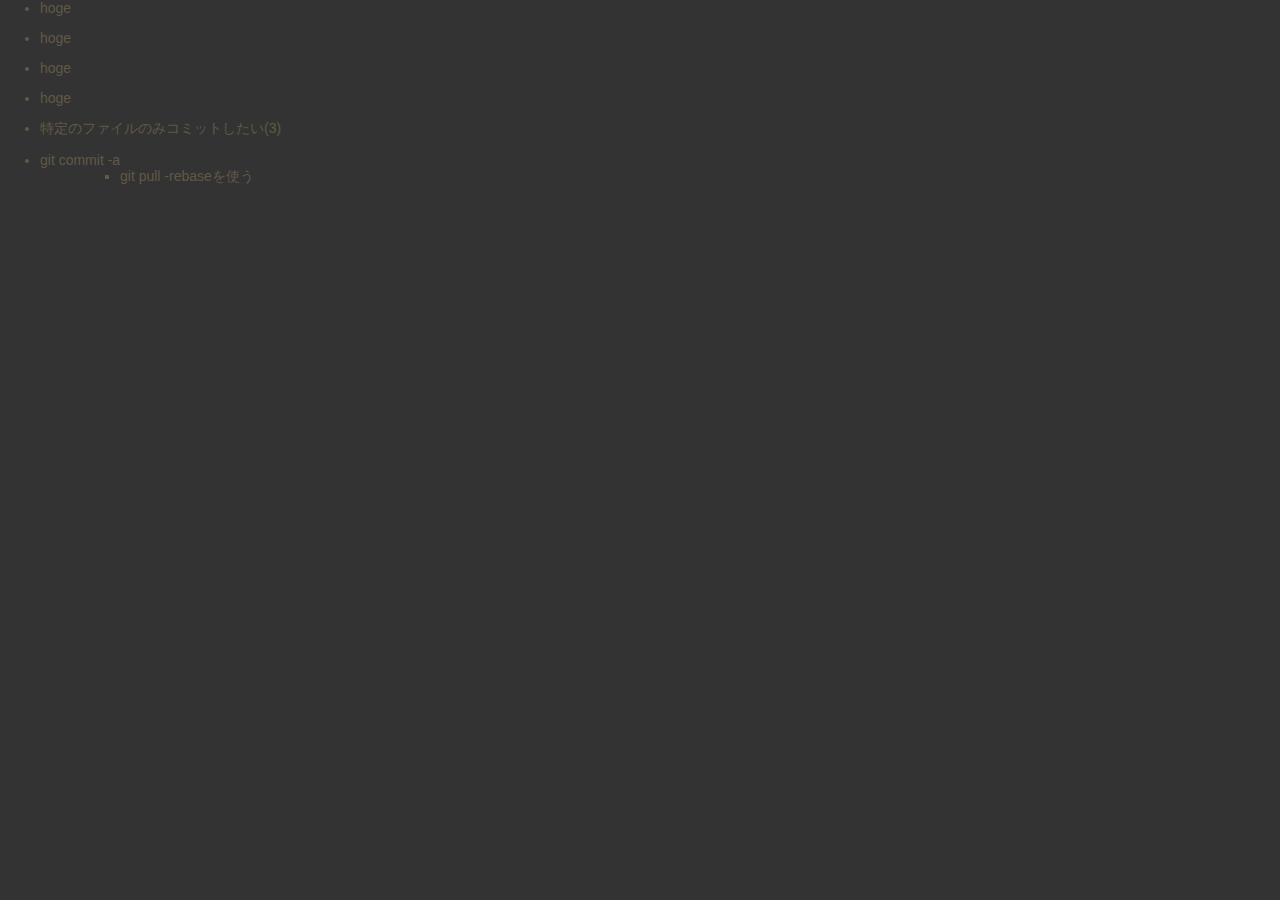
<file: index.html>
<html>
    <head>
        <link rel="stylesheet" href="style.css">
    </head>
    <body>
        <div>
            <ul><li>hoge</li></ul>
            <ul><li>hoge</li></ul>
            <ul><li>hoge</li></ul>
            <ul><li>hoge</li></ul>
            <ul><li>特定のファイルのみコミットしたい(3)</li></ul>
	    <ul><li>git commit -a</li><ul>
	    <ul><li>git pull -rebaseを使う</li><ul>
        </div>
    </body>
</html>
</file>
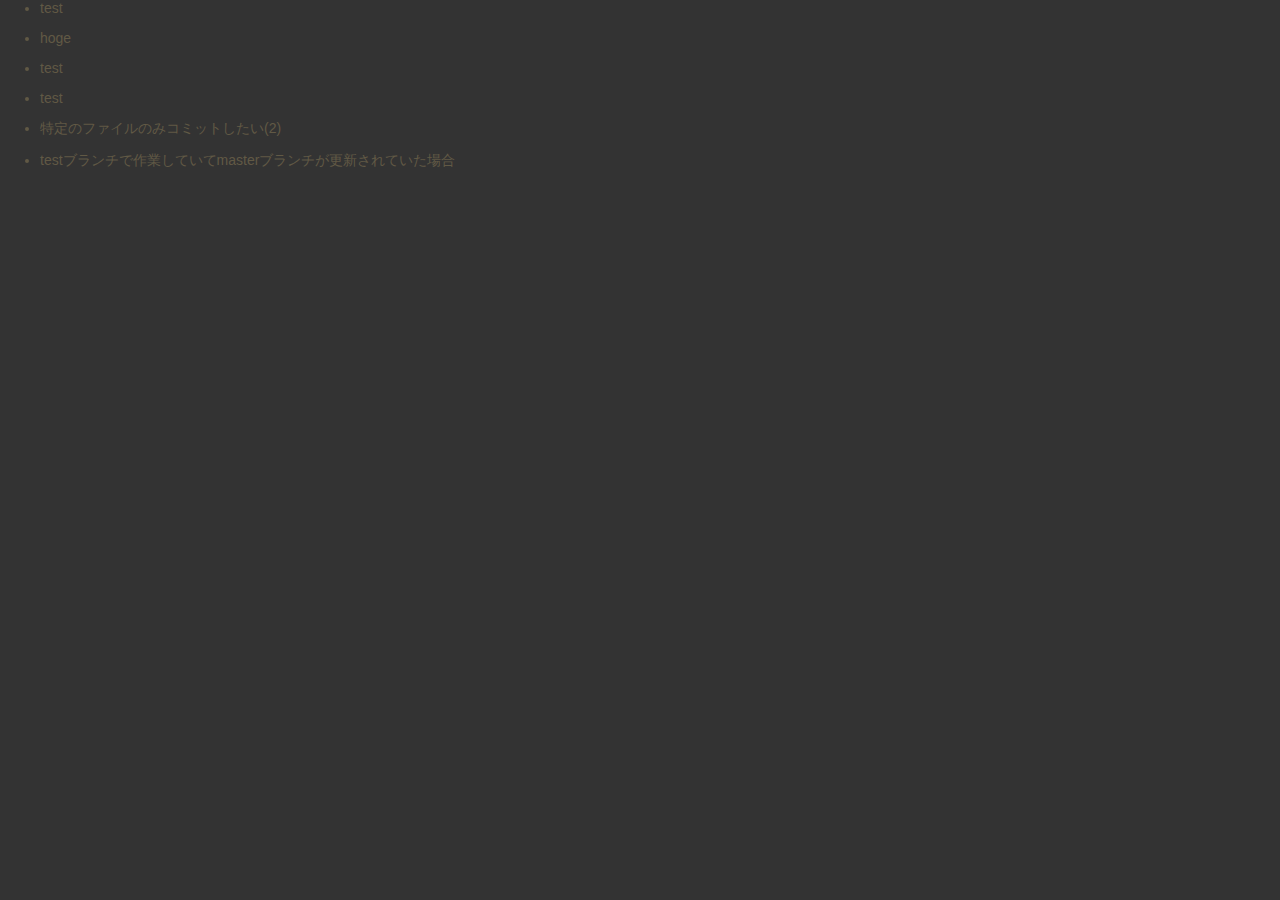
<file: index2.html>
<html>
    <head>
        <link rel="stylesheet" href="style.css">
    </head>
    <body>
        <div>
            <ul><li>test</li></ul>
            <ul><li>hoge</li></ul>
            <ul><li>test</li></ul>
            <ul><li>test</li></ul>
            <ul><li>特定のファイルのみコミットしたい(2)</li></ul>
            <ul><li>testブランチで作業していてmasterブランチが更新されていた場合</li></ul>
        </div>
    </body>
</html>
</file>
<file: style.css>
@charset "utf-8";

body {
font-family:'ヒラギノ角ゴ Pro W3','Hiragino Kaku Gothic Pro','メイリオ',Verdana,'ＭＳ Ｐゴシック',sans-serif;
font-size:14px;
background-color:#333;
color:#615945;
margin:0;
}
</file>
